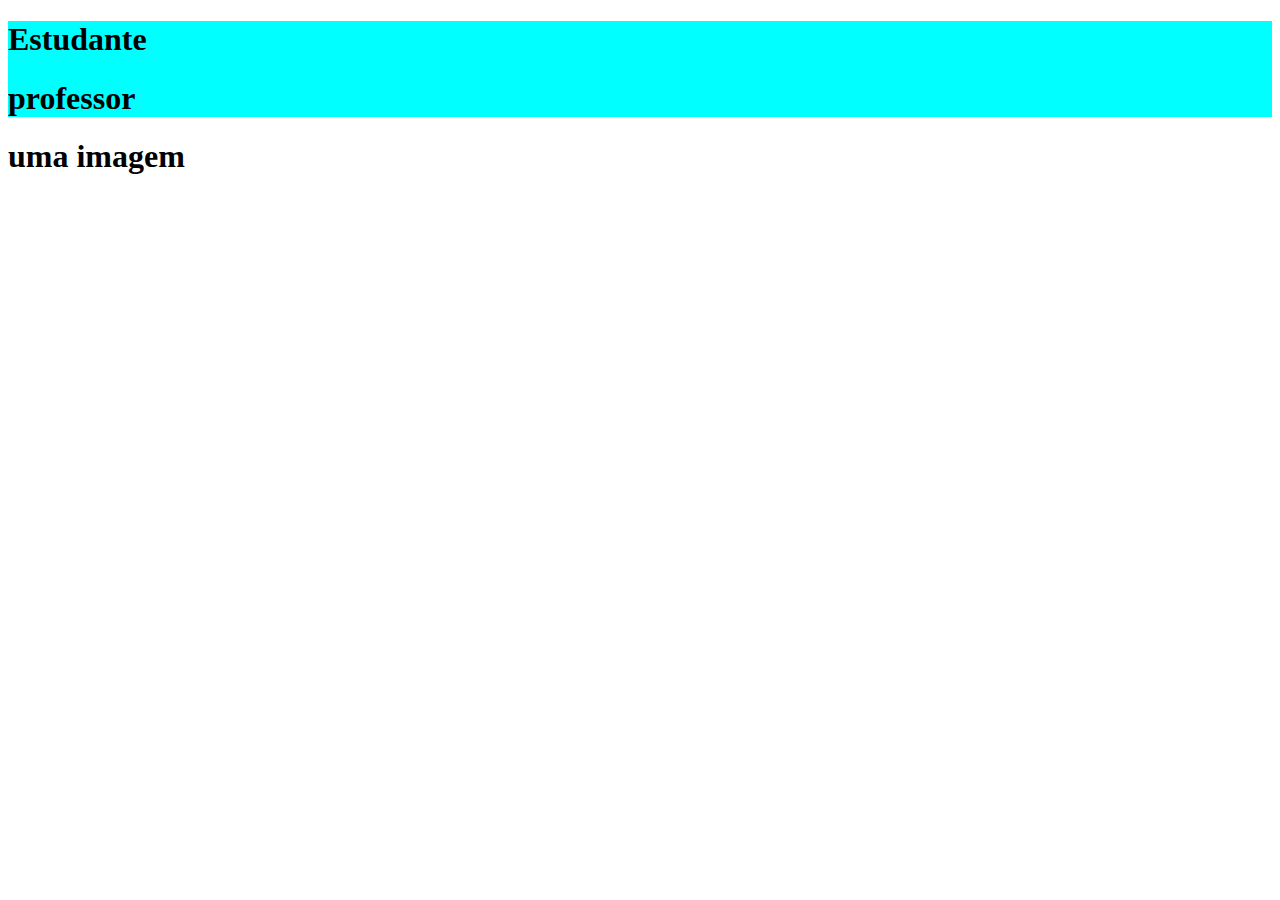
<file: site escola/index.html>
<!DOCTYPE html>
<html lang="en">
<head>
    <meta charset="UTF-8">
    <meta http-equiv="X-UA-Compatible" content="IE=edge">
    <meta name="viewport" content="width=device-width, initial-scale=1.0">
    <title>Document</title>
    <link rel="stylesheet" href="stlye.css">
</head>
<body>
    <header>
        <h1>
            Estudante
        </h1>
        <h1>
            professor
        </h1>
    </header>
  <h1>uma imagem

  </h1>  
</body>
</html>
</file>
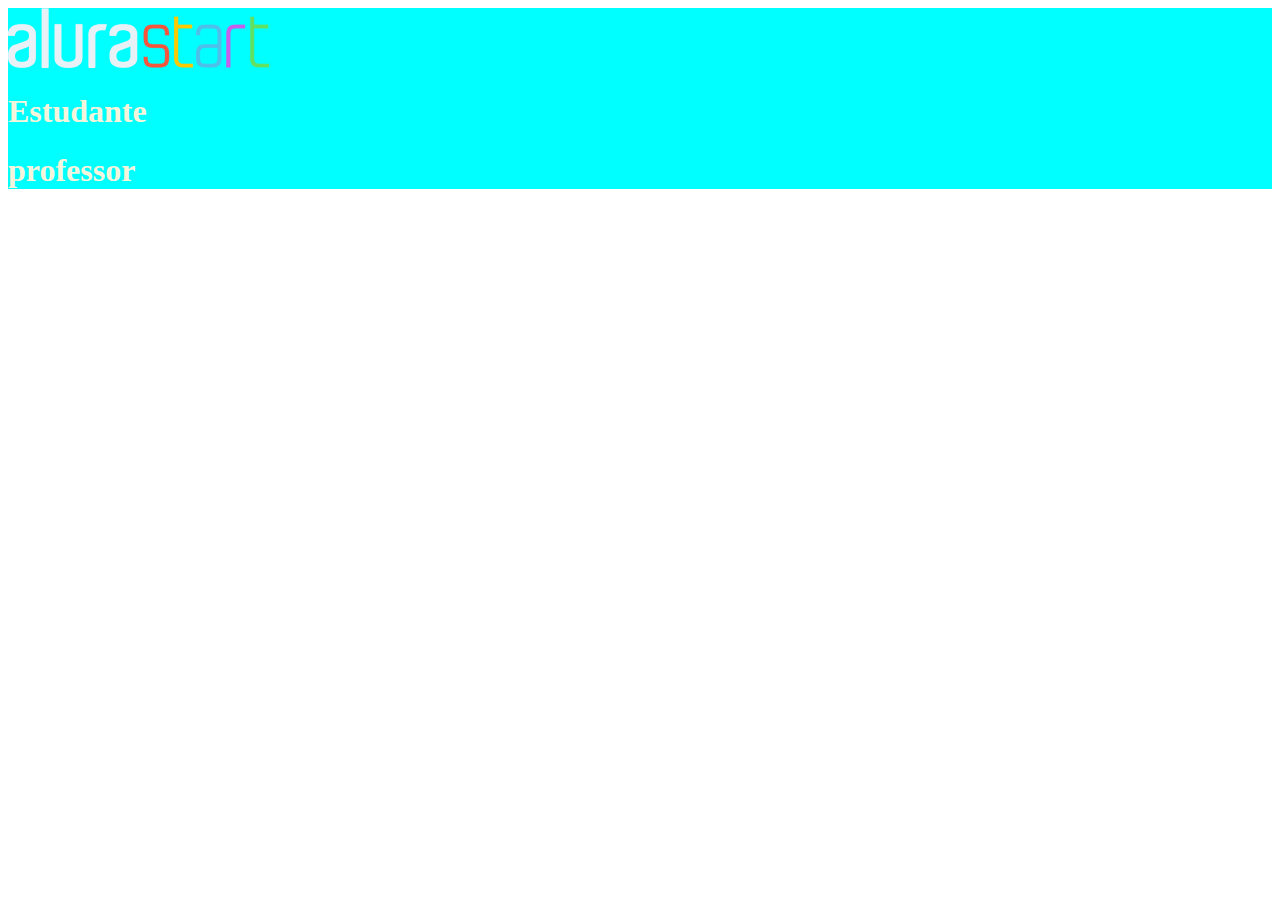
<file: site-escola-main/site escola/index.html>
<!DOCTYPE html>
<html lang="en">
<head>
    <meta charset="UTF-8">
    <meta http-equiv="X-UA-Compatible" content="IE=edge">
    <meta name="viewport" content="width=device-width, initial-scale=1.0">
    <title>Document</title>
    <link rel="stylesheet" href="stlye.css">
</head>
<body>
    <header>
        <img src="alurastart logo 1.png" alt="logo alura start">
        <h1>
            Estudante
        </h1>
        <h1>
            professor
        </h1>
    </header>

</body>
</html>
</file>
<file: site escola/stlye.css>
header{
    background-color: aqua;
}
</file>
<file: site-escola-main/site escola/stlye.css>
header{
    background-color: aqua;
    color: beige;
}
</file>
